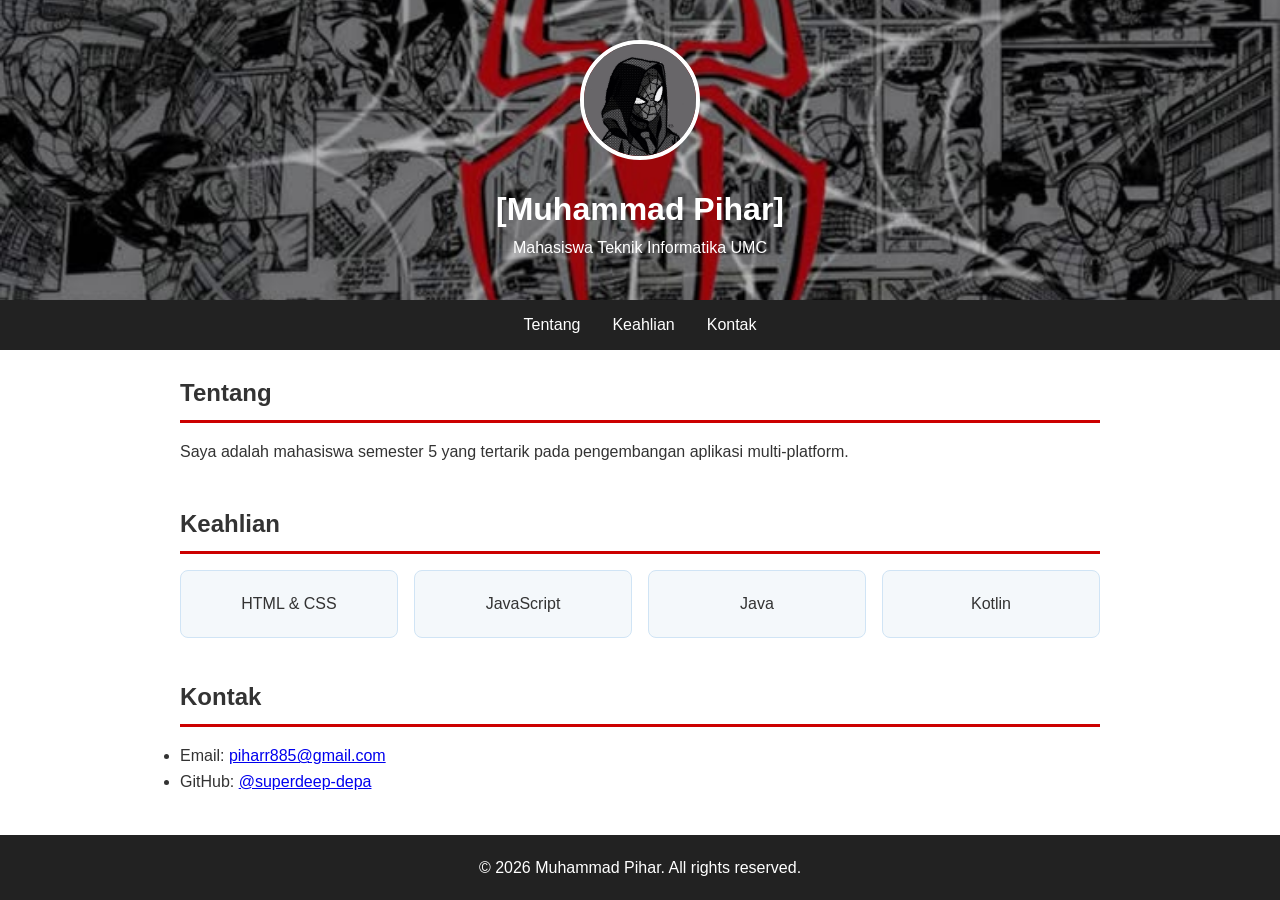
<file: lpk-2a/index.html>
<!DOCTYPE html> 
<html lang="id"> 
<head> 
<meta charset="UTF-8"> 
<meta name="viewport" content="width=device-width, initial-scale=1.0"> 
<title>Profil - Muhammad Pihar</title> 
<link rel="stylesheet" href="style.css"> 
</head> 
<body> 
<header> 
<img src="asset/spiderman.jpg" alt="Foto Profil" class="foto"> 
<h1>[Muhammad Pihar]</h1> 
<p>Mahasiswa Teknik Informatika UMC</p> 
</header> 
<nav> 
<a href="#tentang">Tentang</a> 
<a href="#keahlian">Keahlian</a> 
<a href="#kontak">Kontak</a> 
</nav> 
<main> 
<section id="tentang"> 
<h2>Tentang</h2> 
<p>Saya adalah mahasiswa semester 5 yang tertarik pada pengembangan 
aplikasi multi-platform.</p> 
</section> 
<section id="keahlian"> 
<h2>Keahlian</h2> 
<div class="cards"> 
<div class="card">HTML & CSS</div> 
<div class="card">JavaScript</div> 
<div class="card">Java</div> 
<div class="card">Kotlin</div> 
</div> 
</section> 
<section id="kontak"> 
<h2>Kontak</h2> 
<ul> 
<li>Email: <a 
href="mailto:piharr885@gmail.com">piharr885@gmail.com</a></li> 
<li>GitHub: <a 
href="https://github.com/superdeep-depa">@superdeep-depa</a></li> 
</ul> 
</section> 
</main> 
<footer> 
<p>&copy; 2026 Muhammad Pihar. All rights reserved.</p> 
</footer> 
</body> 
</html>
</file>
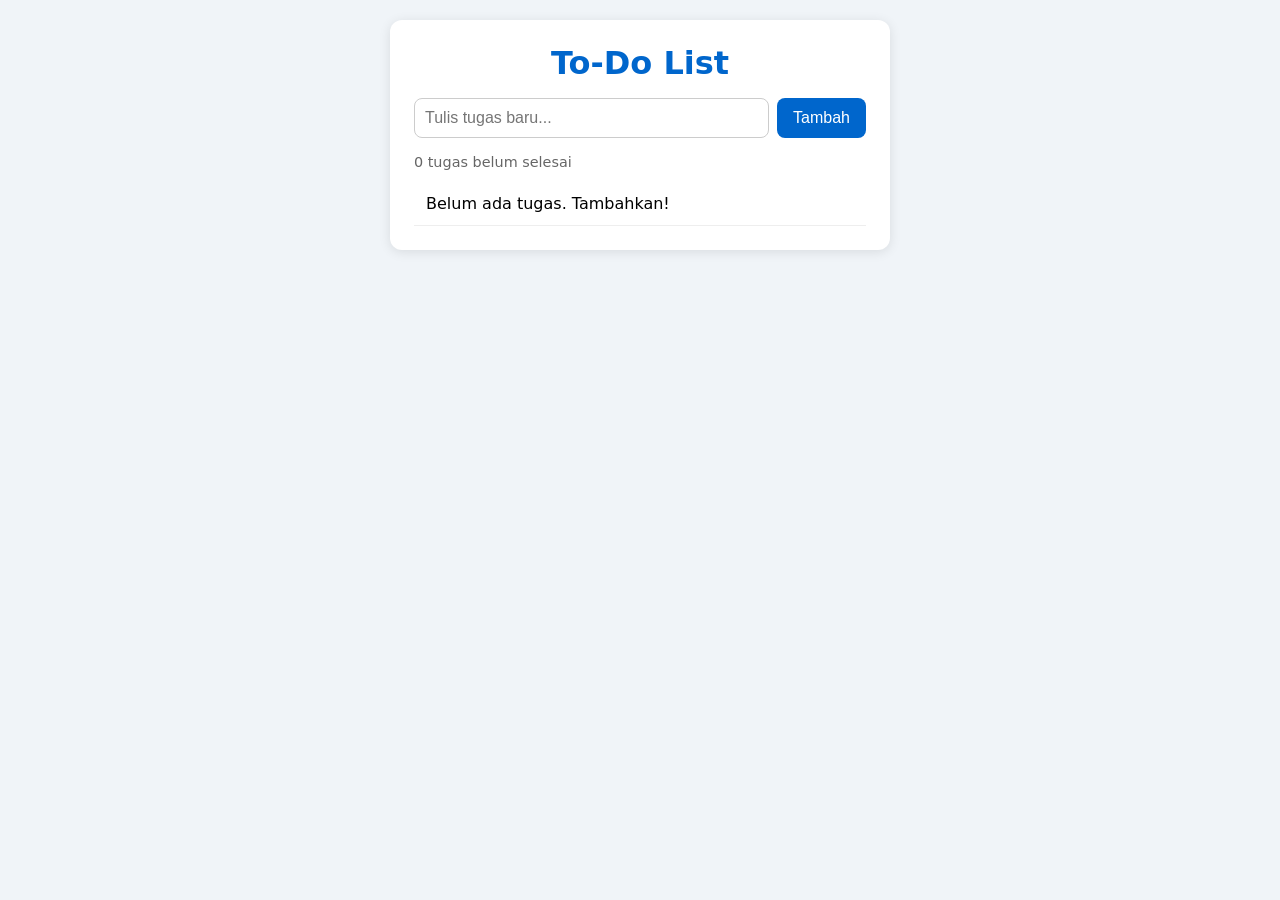
<file: lpk-3a/index.html>
<!DOCTYPE html>
<html lang="id">
<head>
  <meta charset="UTF-8">
  <meta name="viewport" content="width=device-width, initial-scale=1.0">
  <title>To-Do List</title>
  <link rel="stylesheet" href="style.css">
</head>
<body>
  <div class="app">
    <h1>To-Do List</h1>
    <form id="form-todo">
      <input type="text" id="input-todo" placeholder="Tulis tugas baru..." required>
      <button type="submit">Tambah</button>
    </form>
    <p id="stats">0 tugas belum selesai</p>
    <ul id="list-todo"></ul>
  </div>

  <script src="app.js"></script>
</body>
</html>
</file>
<file: lpk-2a/style.css>
* { margin: 0; padding: 0; box-sizing: border-box; } 
body { 
font-family: 'Segoe UI', Arial, sans-serif; 
color: #333; 
line-height: 1.6; 
} 
header { 
background-image: url('asset/spider\ man\ desktop\ wallpaper.jpg'); /* Letak file gambar sampul Anda */
    background-size: cover;
    background-position: center;
color: white; 
padding: 40px 20px; 
text-align: center; 
} 
.foto { 
width: 120px; 
height: 120px; 
border-radius: 50%; 
border: 4px solid white; 
object-fit: cover; 
margin-bottom: 16px; 
} 
nav { 
background: #222; 
display: flex; 
justify-content: center; 
gap: 32px; 
padding: 12px; 
} 
nav a { 
color: white; 
text-decoration: none; 
font-weight: 500; 
} 
nav a:hover { color: #ff0000; } 
main { max-width: 960px; margin: 24px auto; padding: 0 20px; } 
section { margin-bottom: 40px; } 
h2 { 
border-bottom: 3px solid #cc0000; 
padding-bottom: 8px; 
margin-bottom: 16px; 
} 
.cards { 
display: grid; 
grid-template-columns: repeat(auto-fit, minmax(180px, 1fr)); 
gap: 16px; 
} 
.card { 
background: #f4f8fb; 
padding: 20px; 
border-radius: 8px; 
text-align: center; 
border: 1px solid #d0e4f5; 
transition: transform 0.2s; 
} 
.card:hover { 
transform: translateY(-4px); 
box-shadow: 0 4px 12px rgba(0,0,0,0.1); 
} 
footer { 
background: #222; 
color: white; 
text-align: center; 
padding: 20px; 
margin-top: 40px; 
}
</file>
<file: lpk-3a/style.css>
* {
  margin: 0;
  padding: 0;
  box-sizing: border-box;
}

body {
  font-family: system-ui, sans-serif;
  background: #f0f4f8;
  padding: 20px;
  min-height: 100vh;
}

.app {
  max-width: 500px;
  margin: 0 auto;
  background: white;
  padding: 24px;
  border-radius: 12px;
  box-shadow: 0 2px 12px rgba(0, 0, 0, 0.1);
}

h1 {
  color: #0066cc;
  margin-bottom: 16px;
  text-align: center;
}

form {
  display: flex;
  gap: 8px;
  margin-bottom: 16px;
}

input[type="text"] {
  flex: 1;
  padding: 10px;
  border: 1px solid #ccc;
  border-radius: 8px;
  font-size: 1rem;
}

button {
  padding: 10px 16px;
  background: #0066cc;
  color: white;
  border: none;
  border-radius: 8px;
  cursor: pointer;
  font-size: 1rem;
}

button:hover {
  background: #004a99;
}

#stats {
  color: #666;
  font-size: 0.9rem;
  margin-bottom: 12px;
}

ul {
  list-style: none;
}

li {
  display: flex;
  align-items: center;
  gap: 12px;
  padding: 12px;
  border-bottom: 1px solid #eee;
}

li.selesai span.teks {
  text-decoration: line-through;
  color: #999;
}

li span.teks {
  flex: 1;
}

li .hapus {
  background: #e74c3c;
  padding: 6px 12px;
  font-size: 0.85rem;
}

li .hapus:hover {
  background: #c0392b;
}
</file>
